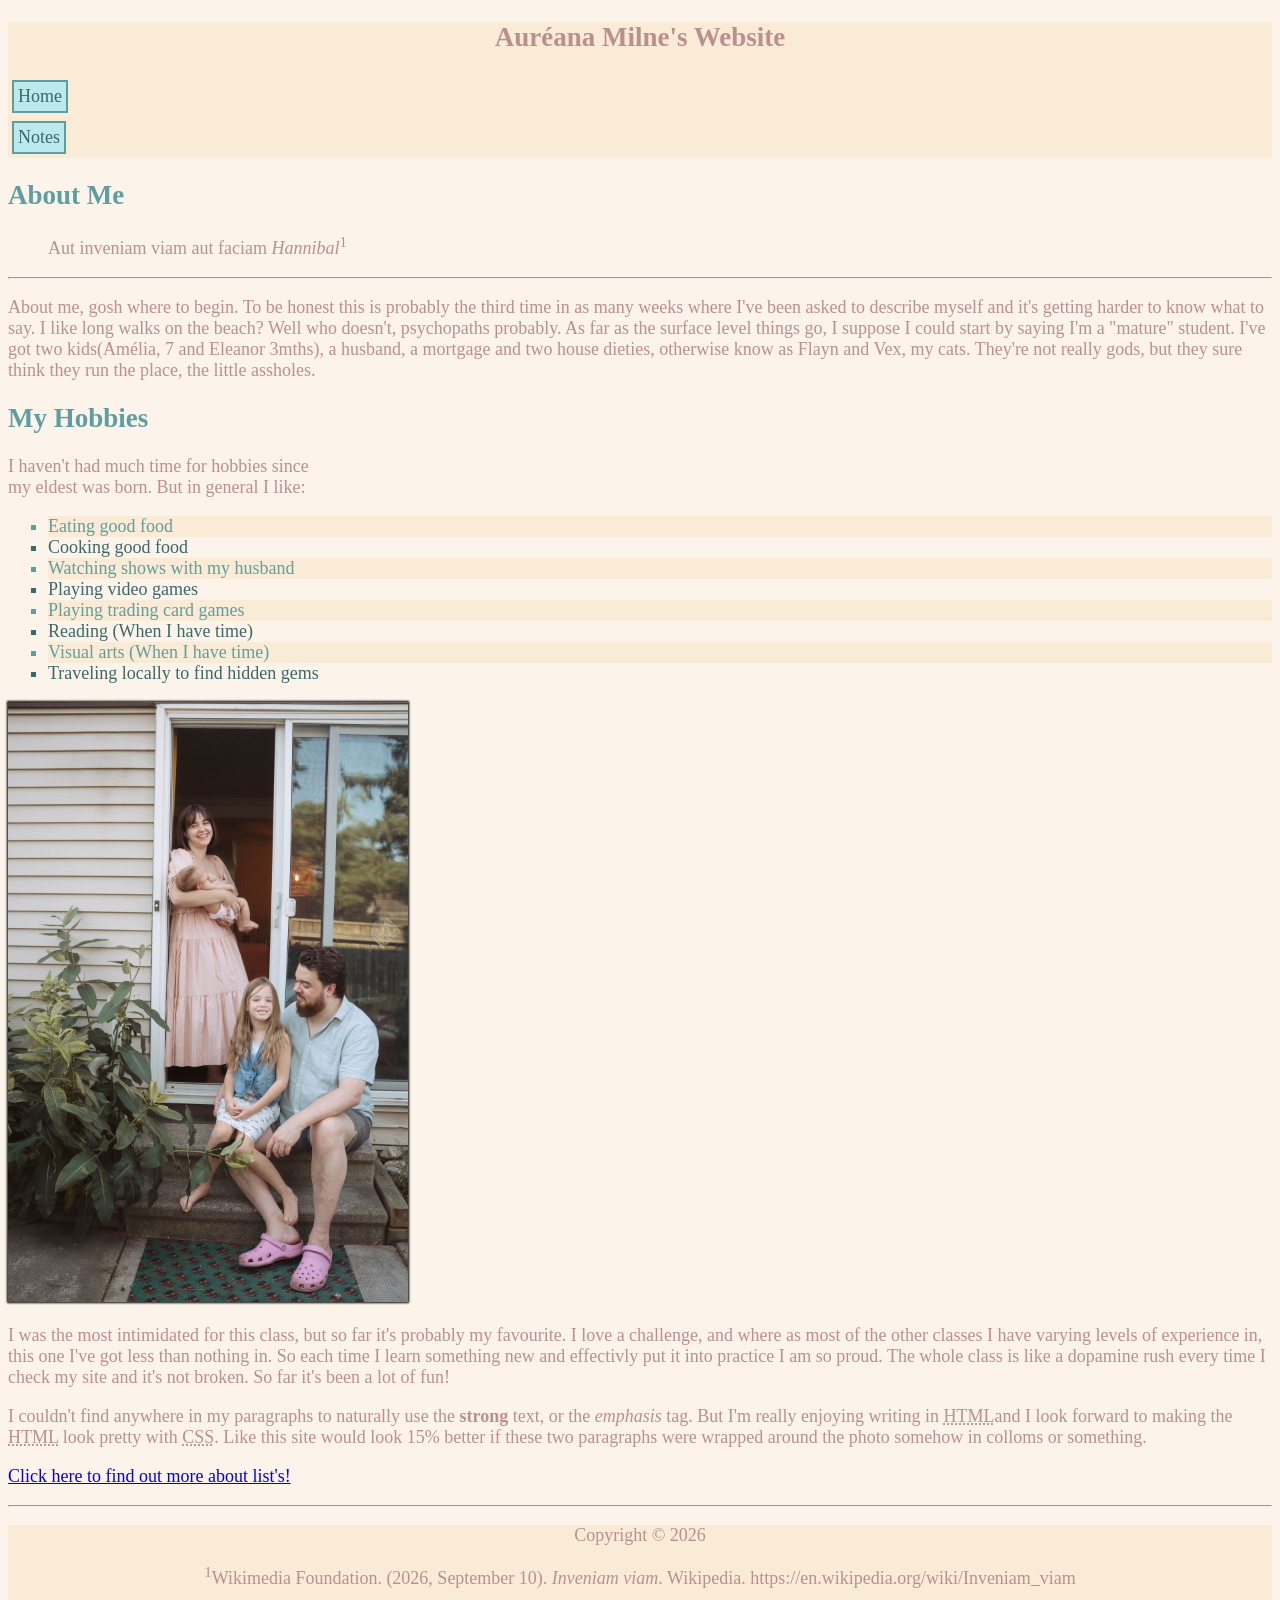
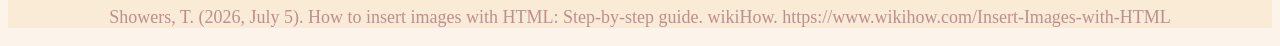
<file: html-assignment/index.html>
<!DOCTYPE html>
<html lang="en">

<head>
    <meta charset="UTF-8">
    <meta name="viewport" content="width=device-width, initial-scale=1.0">
    <title>miln html assignment</title>
    <link href="css/main.css" rel="stylesheet">
</head>

<body>
    <header>
        <nav>
        <h1 class="site-title">Auréana Milne's Website</h1>
            <ul>
                <li><a class="link" href="index.html">Home</a></li>
                <li><a class=link href="notes.html">Notes</a></li>
            </ul>
            </nav>
            
    </header>
    <article>
        <h2 class="heading">About Me</h2>

        <blockquote>
            Aut inveniam viam aut faciam <cite>Hannibal</cite><sup>1</sup>
        </blockquote>
        <hr>

    </article>
    <p>About me, gosh where to begin. To be honest this is probably the third time in as many weeks where I've been
        asked to describe myself and it's getting harder to know what to say. I like long walks on the beach? Well who
        doesn't, psychopaths probably. As far as the surface level things go, I suppose I could start by saying I'm a
        "mature" student. I've got two kids(Amélia, 7 and Eleanor 3mths), a husband, a mortgage and two house dieties,
        otherwise know as Flayn and Vex, my cats. They're not really gods, but they sure think they run the place, the
        little assholes. </p>

    <h2 class="heading">My Hobbies</h2>

    <p>I haven't had much time for hobbies since <br> my eldest was born. But in general I like:</p>

    <ul class="hobbies">
        <li>Eating good food</li>
        <li>Cooking good food</li>
        <li>Watching shows with my husband</li>
        <li>Playing video games</li>
        <li>Playing trading card games</li>
        <li>Reading (When I have time)</li>
        <li>Visual arts (When I have time)</li>
        <li>Traveling locally to find hidden gems</li>

    </ul>

    <img src="images/image-test.jpg" alt="my family, my daughters and husband" width="400" height="600" id="my-image">

    <p> I was the most intimidated for this class, but so far it's probably my favourite. I love a challenge, and where
        as most of the other classes I have varying levels of experience in, this one I've got less than nothing in. So 
        each time I learn something new and effectivly put it into practice I am so proud. The whole class is like a
        dopamine rush every time I check my site and it's not broken. So far it's been a lot of fun! </p>
    <p>
        I couldn't find anywhere in my paragraphs to naturally use the
        <strong>strong</strong> text, or the <em>emphasis</em> tag.
        But I'm really enjoying writing in <abbr title="Hypertext Markup Language">HTML</abbr>and I look forward to
        making the
        <abbr title="Hypertext Markup Language">HTML</abbr> look pretty with <abbr
            title="Cascading Style Sheets">CSS</abbr>. Like this site would look 15% better if these two paragraphs were
        wrapped around the photo somehow in colloms or something.
    </p>

    <p><a class="link" href="notes.html">Click here to find out more about list's! </a> </p>

    <hr>

    <footer>

        <p>Copyright &copy; 2026</p>

        <p>
            <sup>1</sup>Wikimedia Foundation. (2026, September 10).
            <cite>Inveniam viam</cite>. Wikipedia.
            https://en.wikipedia.org/wiki/Inveniam_viam
        </p>

        <p>
            Showers, T. (2026, July 5). How to insert images with HTML:
            Step-by-step guide. wikiHow.
            https://www.wikihow.com/Insert-Images-with-HTML
        </p>

    </footer>
</body>

</html>
</file>
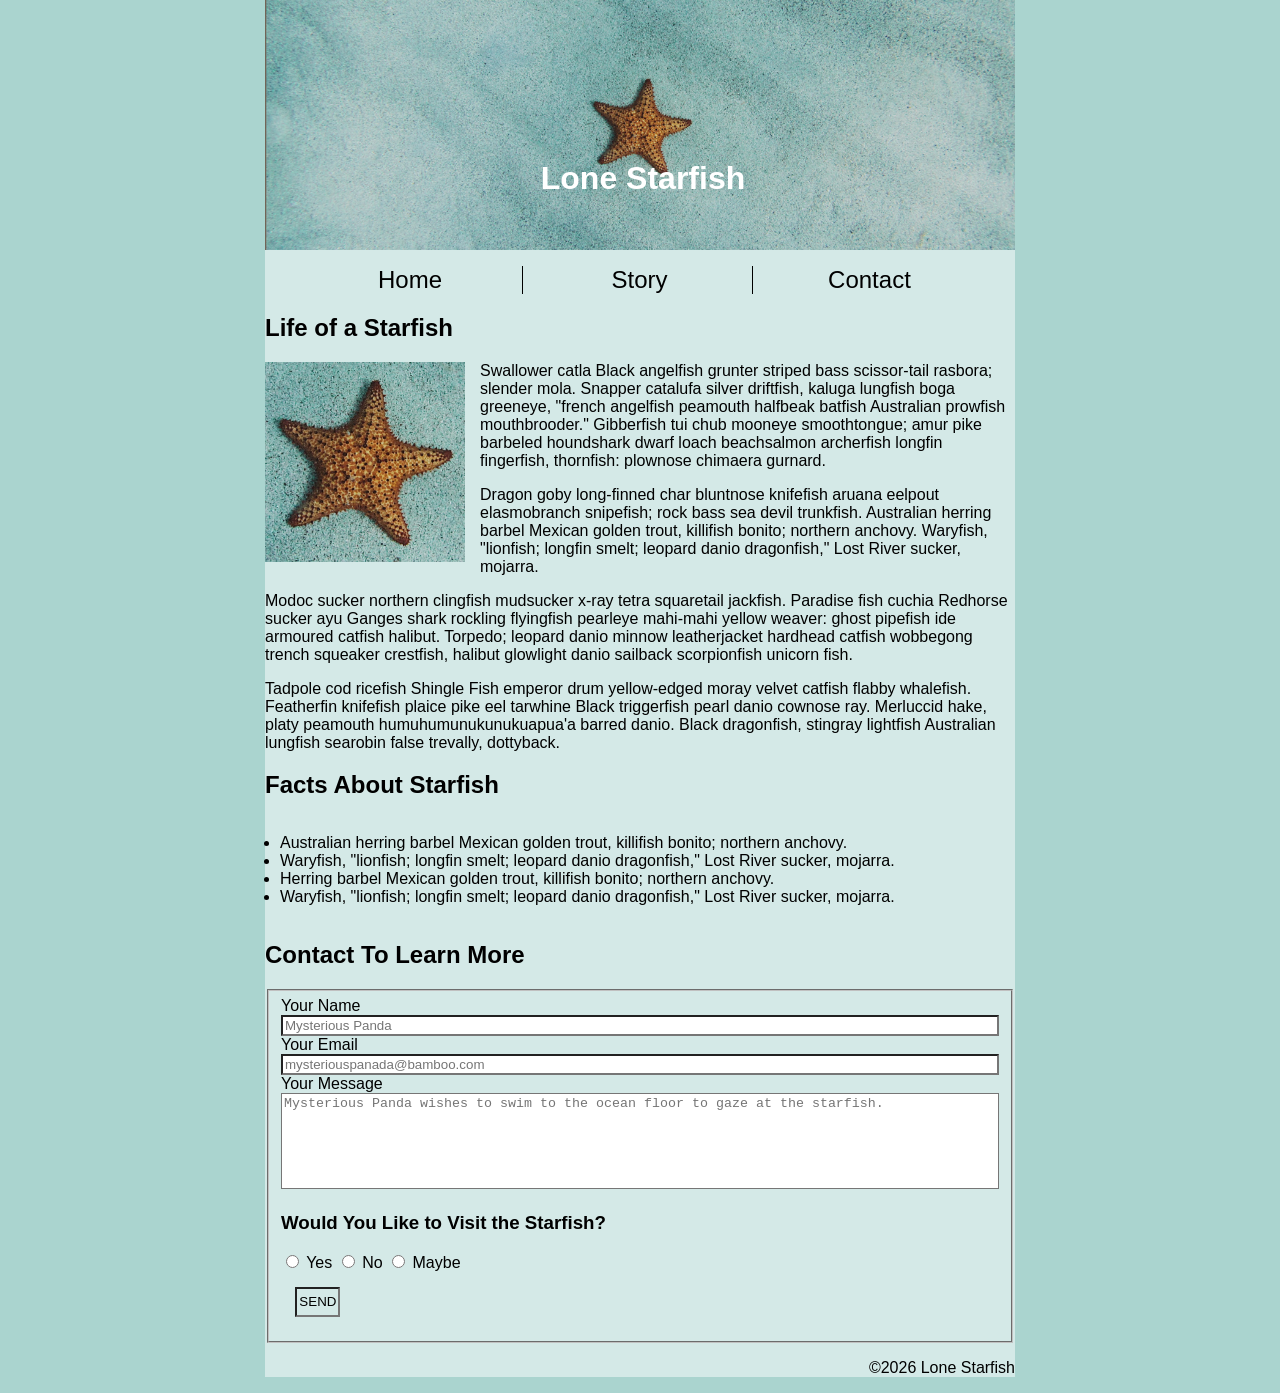
<file: midterm/index.html>
<!DOCTYPE html>
<html lang="en">
<head>
    <meta charset="UTF-8">
    <meta name="viewport" content="width=device-width, initial-scale=1.0">
    <title>A Lone Starfish</title>
    <link rel="stylesheet" href="css/main.css">
</head>

<body>
      <!-- set width, center the element -->
     <div class="wrapper">

        <!-- header -->
         <header>

            <h1>Lone Starfish</h1>
            <img src="images/lone-starfish-wide.jpg" 
            alt="a single starfish on the ocean floor">

         </header>

         <!-- navigation -->
          <nav>
         <!-- unordered list -->
             <ul class="nav">
                <li> <a href="#"> Home</a></li>
                <li> <a href="#"> Story</a></li>
                <li> <a href="#"> Contact</a></li>
             </ul>

          </nav>

          <!-- article -->
           <article>
             <!-- Life of a Starfish -->
            <h2>Life of a Starfish</h2>
           
            <img src="images/lone-starfish.jpg" 
            alt="An image of a lone starfish on the ocean floor">

            <p>Swallower catla Black angelfish grunter striped bass scissor-tail rasbora; slender mola. Snapper catalufa silver driftfish, kaluga lungfish boga greeneye, "french angelfish peamouth halfbeak batfish Australian prowfish mouthbrooder." Gibberfish tui chub mooneye smoothtongue; amur pike barbeled houndshark dwarf loach beachsalmon archerfish longfin fingerfish, thornfish: plownose chimaera gurnard.</p>

            <p>Dragon goby long-finned char bluntnose knifefish aruana eelpout elasmobranch snipefish; rock bass sea devil trunkfish. Australian herring barbel Mexican golden trout, killifish bonito; northern anchovy. Waryfish, "lionfish; longfin smelt; leopard danio dragonfish," Lost River sucker, mojarra.</p>
            <p>Modoc sucker northern clingfish mudsucker x-ray tetra squaretail jackfish. Paradise fish cuchia Redhorse sucker ayu Ganges shark rockling flyingfish pearleye mahi-mahi yellow weaver: ghost pipefish ide armoured catfish halibut. Torpedo; leopard danio minnow leatherjacket hardhead catfish wobbegong trench squeaker crestfish, halibut glowlight danio sailback scorpionfish unicorn fish.</p>

            <p>Tadpole cod ricefish Shingle Fish emperor drum yellow-edged moray velvet catfish flabby whalefish. Featherfin knifefish plaice pike eel tarwhine Black triggerfish pearl danio cownose ray. Merluccid hake, platy peamouth humuhumunukunukuapua'a barred danio. Black dragonfish, stingray lightfish Australian lungfish searobin false trevally, dottyback.</p>

           </article>

           <!-- Heading :Facts About Starfish -->
            <h2>Facts About Starfish</h2>

            <!-- section class="facts" -->
           <ul class="facts">

            <li>Australian herring barbel Mexican golden trout, killifish bonito; northern anchovy. </li>

            <li>Waryfish, "lionfish; longfin smelt; leopard danio dragonfish," Lost River sucker, mojarra.</li>

            <li>Herring barbel Mexican golden trout, killifish bonito; northern anchovy. </li>

            <li>Waryfish, "lionfish; longfin smelt; leopard danio dragonfish," Lost River sucker, mojarra.</li>

           </ul>

           <!-- Form+Contact to Learn More -->
            <h2>Contact To Learn More</h2>

          <form action="placeholder=url" method="post">

            <fieldset>
           
               <!-- Your Name -->   
               <label for="name">Your Name</label>
               <br>
               <input id="name" 
                     type="text" 
                     name="your name" 
                     placeholder="Mysterious Panda" 
                     required class="contact-box">
               <br>

               <!-- Your Email -->
               <label for="email">Your Email</label>

               <br>
               <input id="email" 
                     type="email" 
                     name="your email" 
                     placeholder="mysteriouspanada@bamboo.com" 
                     required class="contact-box">
               <br>

               <!-- Your Message -->   
               <label for="message">Your Message</label>

               <br>

               <textarea id="message"
                        name="message" 
                        rows="6"
                        placeholder="Mysterious Panda wishes to swim to the ocean floor to gaze at the starfish." 
                        class="contact-box"
               ></textarea>
               
               
               <!-- Would you like to visit the starfish -->
                <h3>Would You Like to Visit the Starfish?</h3>

               <!-- Yes No Mayve radio buttons -->
                <input type="radio" id="yes" name="yes">
                <label for= "yes">Yes</label>
                <input type="radio" id="no" name="no">
                <label for="no">No</label>
                <input type="radio" id="maybe" name="maybe">
                <label for="maybe">Maybe</label>
<br>
                <input type="send" value="SEND" class="send-button">

               </fieldset>

          </form>

          <!-- footer -->
           <footer>
                <p>&copy;2026 Lone Starfish</p>
           </footer>

     </div>
</body>
</html>
</file>
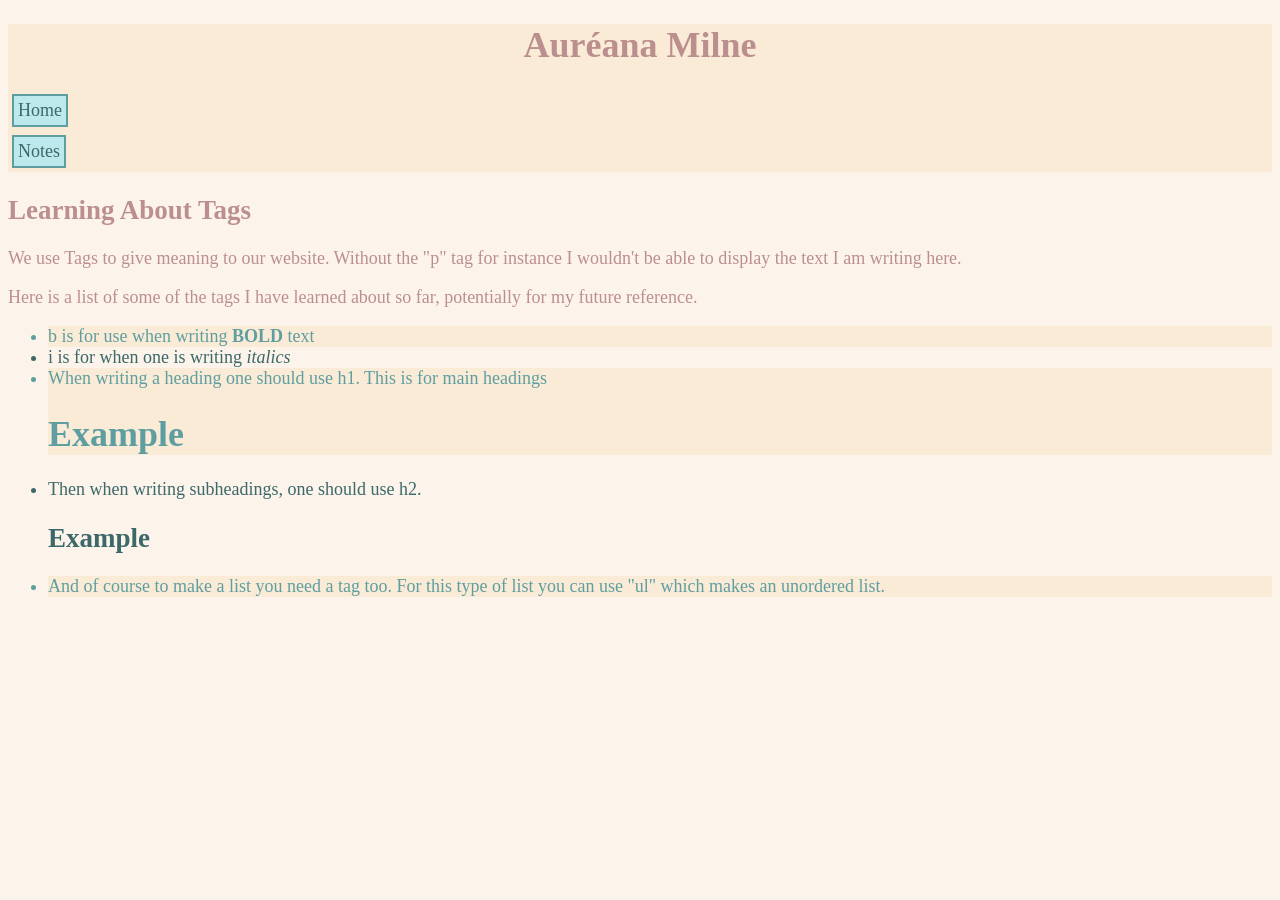
<file: html-assignment/notes.html>
<!DOCTYPE html>
<html lang="en">

<head>
    <meta charset="UTF-8">
    <meta name="viewport" content="width=device-width, initial-scale=1.0">
    <title>Notes</title>
    <link href="css/main.css" rel="stylesheet">
</head>

<body>

    <header>
        <h1 class="site-title">Auréana Milne</h1>
        <nav>
            <ul>
                <li><a href="index.html">Home</a></li>
                <li><a href="notes.html">Notes</a></li>
            </ul>
        </nav>


    </header>

    <main>
        <h2>Learning About Tags</h2>

        <p>We use Tags to give meaning to our website. Without the "p" tag for instance I wouldn't be able to display the
            text I am writing here.</p>

        <p>Here is a list of some of the tags I have learned about so far, potentially for my future reference.</p>

        <ul>
            <li>b is for use when writing <b>BOLD</b> text</li>
            <li>i is for when one is writing <i>italics</i></li>
            <li>When writing a heading one should use h1. This is for main headings
                <h1>Example</h1>
            </li>
            <li>Then when writing subheadings, one should use h2.
                <h2>Example</h2>
            </li>
            <li>And of course to make a list you need a tag too. For this type of list you can use "ul" which makes an
                unordered list.</li>
        </ul>
    </main>

</body>
</html>
</file>
<file: html-assignment/css/main.css>
body {
    font-family: 'Franklin Gothic Medium';
    font-size: 18px;
    color: rosybrown;
    background-color: rgba(250, 235, 215, 0.5);

}

.site-title {
    background-color: antiquewhite;
    color: rosybrown;
    text-align: center;
}

nav ul {
    list-style-type: none;
    text-align: left;
    padding: 0;
    margin: 0;
}


nav a {
    text-decoration: none;
    background-color: rgb(188, 234, 236);
    margin: 4px;
    border: 2px solid cadetblue;
    padding: 4px 4px;
    display: inline-block;
    color: rgb(61, 104, 106);
}

nav a:hover,

nav a:focus {
    background-color: antiquewhite;
}

header, footer {
    background: antiquewhite;
    color: rosybrown;
    text-align: center;
}

.heading {
    color: cadetblue;

}

.hobbies {
    list-style-type: square;
}

li:nth-child(odd) {
    border: 2px;
    color: cadetblue;
    background-color: antiquewhite;
}

li:nth-child(even) {
    border: 2px;
    color: rgb(61, 104, 106);
}

#my-image {
    box-shadow: 0px 0px 2px 1px black;
}
</file>
<file: midterm/css/main.css>
/* main styling elements */
* {
    box-sizing: border-box;
}

html {
    font-size: 16px;
}

body {
    font-family: Arial, Helvetica, sans-serif;
    background-color:#aad4cf;
    margin: 0;

}

header {
    position: relative;
    
}

/* make image repsonsive */
header img {
    max-width: 100%;
    height: auto;
    display: block;
}

h1 {
    margin:0; padding:0;
    position: absolute;
    text-align: center;
    top: 160px;
    left: 3px;
    width: 100%;
    color: white;
  

}

/* Navigation */

nav ul{
    list-style-type: none;
    padding-left: 0;
    text-align: center;

}

nav li{

    display: inline-block;
    width: 30%; 
    text-align: center;
    font-size: 1.5rem;
    border-right: 1px solid black;
    text-decoration: none;
}

nav li:last-child {
    border-right: none;
}

a {
    text-decoration: none;
    color: #000;
}

a:hover {
    color: cadetblue;
}

.wrapper {
    width: 750px;
    background-color: #d4e9e7;
    /* center block level elemenet */
    margin: 0 auto;
}

/* Main Information */

/* Image */
article::after{
    /* content:''; */
    display: block;
    clear: both;
}

article img {
    float: left;
    width: 200px;
    height: 200px;
    margin-right: 15px; 
    margin-bottom: 10px;
}

.facts{
    clear:left;
    text-align: left;
    padding: 2%;
    margin: 0%;
}

.contact-box {
    width: 100%;
    border-radius: 0%;
}

textarea {
    resize: none;
}

.send-button {
    width: 45px;
    height: 30px;
    padding: 2px;
    margin: 2%;
    /* outline: #000; */
    border-radius: 0%;
    background-color: #d4e9e7;
}

footer {
    text-align: right;
}
</file>
